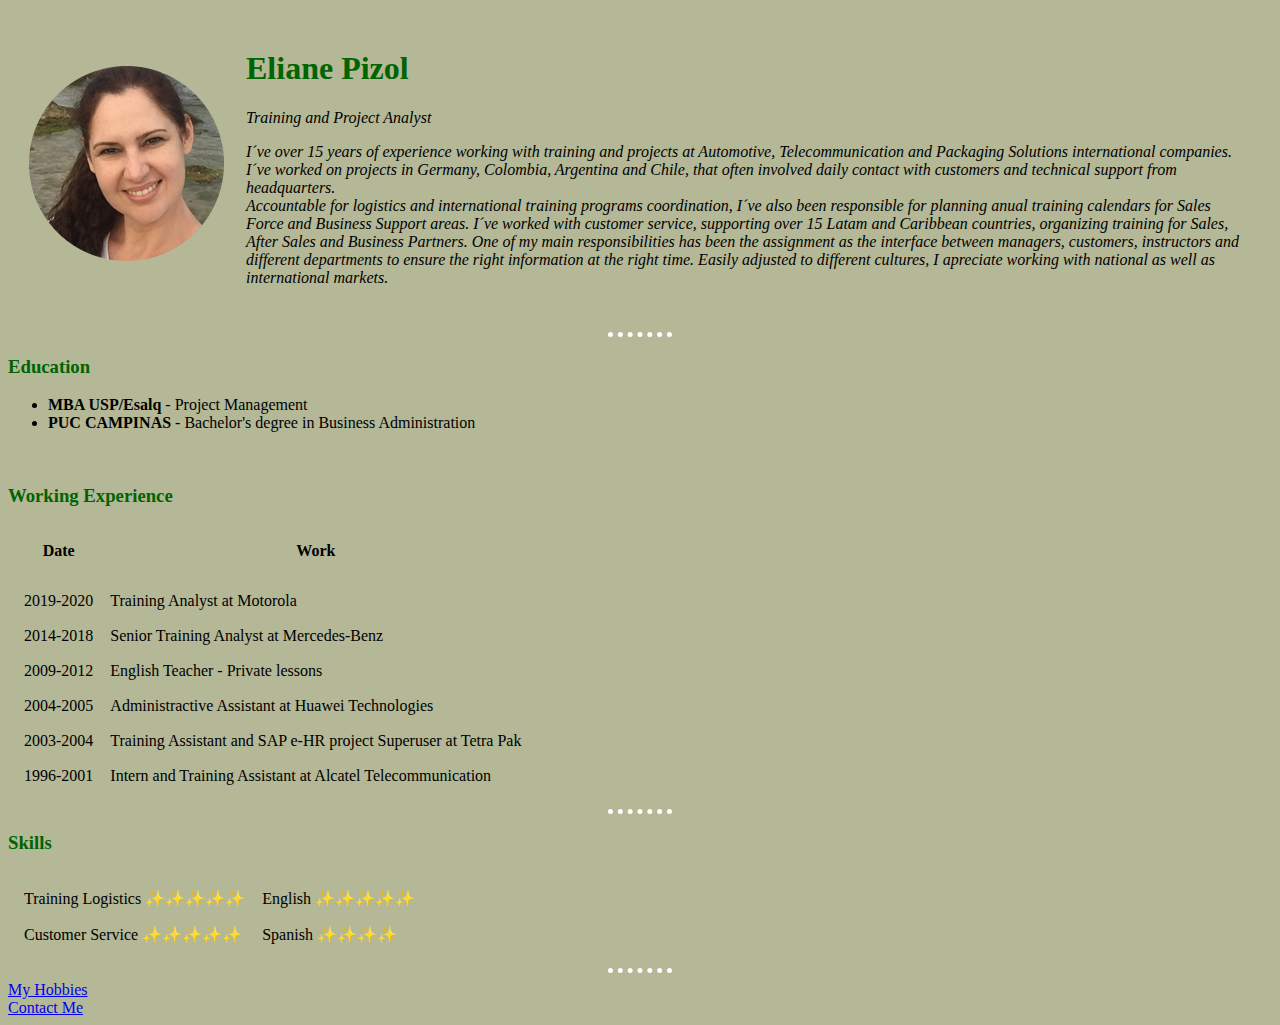
<file: index.html>
<!DOCTYPE html>
<html>

<head>
  <meta charset="utf-8">
  <title>Eliane´s Personal Site</title>
  <link rel="stylesheet" href="css/styles.css">
</head>
<table cellspacing="20">
  <tr>
    <td><img src="images/Eliane.png" alt="eliane pic"></td>
    <link rel="stylesheet" href="css/styles.css">
    <td>
      <h1>Eliane Pizol</h1>
      <p><em>Training and Project Analyst</p>
      <p>I´ve over 15 years of experience working with training and projects at Automotive, Telecommunication and Packaging Solutions international companies.<br>
        I´ve worked on projects in Germany, Colombia, Argentina and Chile, that often involved daily contact with customers and technical support from headquarters.<br>
        Accountable for logistics and international training programs coordination, I´ve also been responsible for planning anual training calendars for Sales Force and Business Support areas.
        I´ve worked with customer service, supporting over 15 Latam and Caribbean countries, organizing training for Sales, After Sales and Business Partners.
        One of my main responsibilities has been the assignment as the interface between managers, customers, instructors and different departments to ensure the right information at the right time.
        Easily adjusted to different cultures, I apreciate working with national as well as international markets.
      </p>
    </td>
  </tr>
</table>
<hr>
<h3>Education</h3>
<ul>
  <li><strong>MBA USP/Esalq</strong> - Project Management</li>
  <li><strong>PUC CAMPINAS</strong> - Bachelor's degree in Business Administration</li>
</ul>
<br>
<h3>Working Experience</h3>
<table cellspacing="15">
  <tr>
    <thead>
      <th>Date</th>
      <th>Work</th>
    </thead>
  </tr>
  <tbody>
    <tr>
      <td>2019-2020</td>
      <td>Training Analyst at Motorola</td>
    </tr>
    <tr>
      <td>2014-2018</td>
      <td>Senior Training Analyst at Mercedes-Benz</td>
    <tr>
      <td>2009-2012</td>
      <td>English Teacher - Private lessons</td>
    </tr>
    <tr>
      <td>2004-2005</td>
      <td>Administractive Assistant at Huawei Technologies</td>
    <tr>
      <td>2003-2004</td>
      <td>Training Assistant and SAP e-HR project Superuser at Tetra Pak</td>
    <tr>
      <td>1996-2001</td>
      <td>Intern and Training Assistant at Alcatel Telecommunication</td>
</table>
</tr>
</tbody>
<tfoot>
</tfoot>
<hr>
<h3>Skills</h3>
<table cellspacing="15">
  <tbody>
    <tr>
      <td>Training Logistics ✨✨✨✨✨</td>
      <td>English ✨✨✨✨✨</td>
      <td></td>
    </tr>
    <tr>
      <td>Customer Service ✨✨✨✨✨</td>
      <td>Spanish ✨✨✨✨</td>
    </tr>
  </tbody>
  <tfoot>
  </tfoot>
</table>
<hr>
<a href="hobbies.html">My Hobbies</a>
<br>
<a href="Contact-me.html">Contact Me</a>
</body>
</html>
</file>
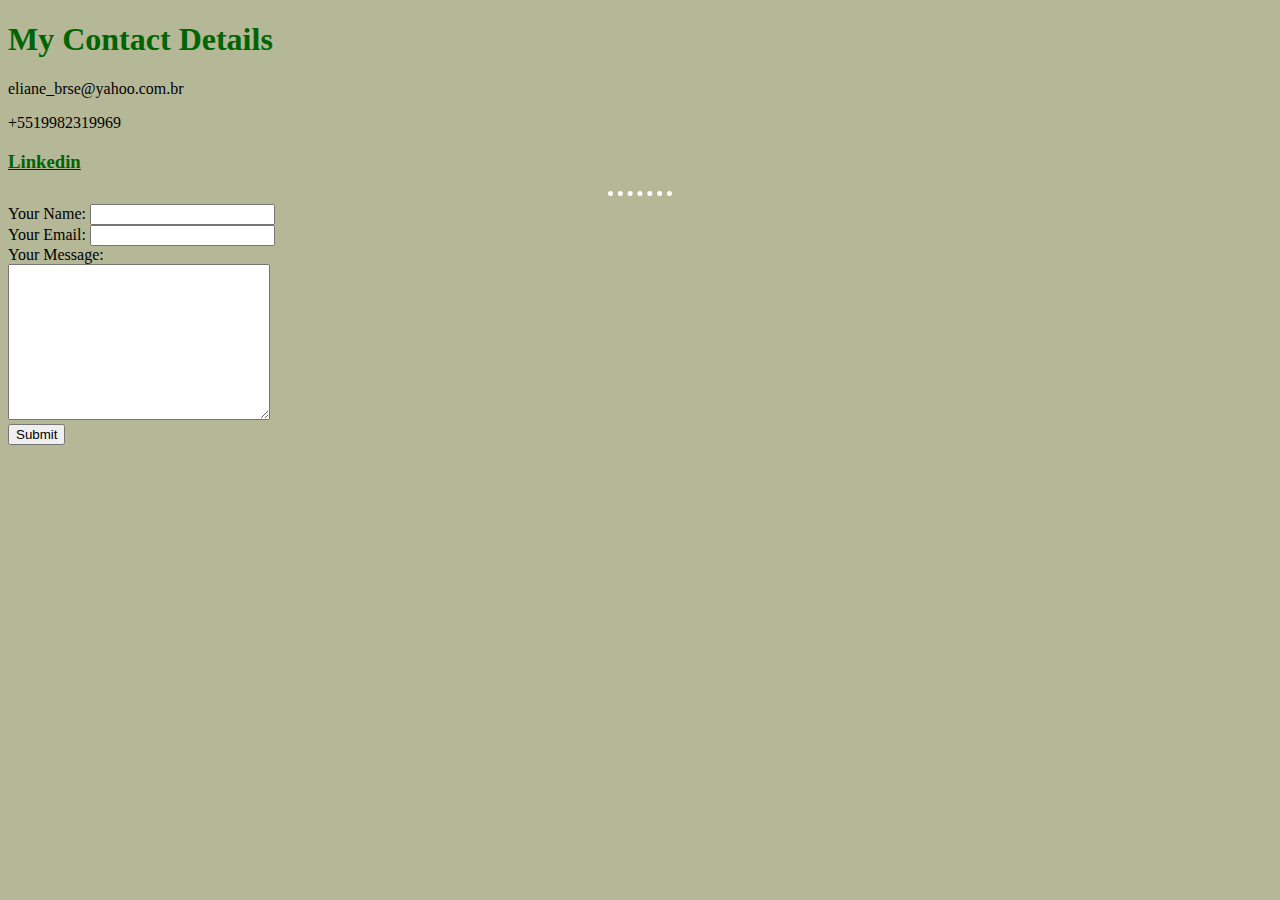
<file: Contact-me.html>
<!DOCTYPE html>
<html lang="en" dir="ltr">

<head>
  <meta charset="utf-8">
  <title>Contact Me</title>
  <link rel="stylesheet" href="css/styles.css">
</head>

<body>
  <h1>My Contact Details</h1>
  <p>eliane_brse@yahoo.com.br</p>
  <p>+5519982319969</p>
  <a href="https://br.linkedin.com/in/elianepizol">
    <h3>Linkedin</h3>
  </a>
  <hr>
  <form class="" action="mailto:eliane_brse@yahoo.com.br" method="post" enctype="text/plain">
    <label>Your Name:</label>
    <input type="text" name="YourName" value=""><br>
    <label>Your Email:</label>
    <input type="email" name="YourEmail" value=""><br>
    <label>Your Message:</label><br>
    <textarea name="YourMessage" rows=10 cols="30"></textarea><br>
    <input type="submit" name="send">
  </form>
</body>

</html>
</file>
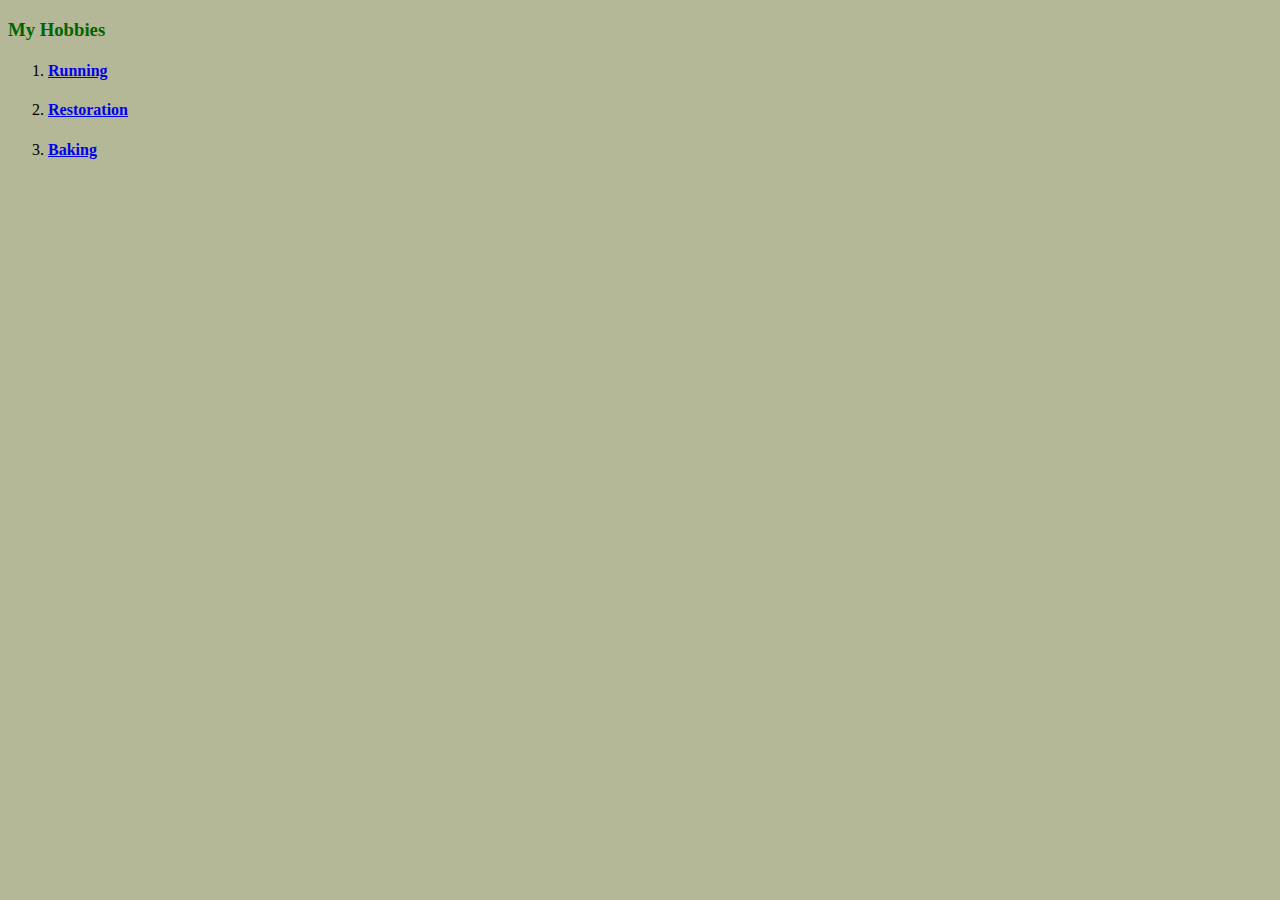
<file: hobbies.html>
<!DOCTYPE html>
<html lang="en" dir="ltr">

<head>
  <meta charset="utf-8">
  <title>My Hobbies</title>
  <link rel="stylesheet" href="css/styles.css">

</head>

<body>
  <h3>My Hobbies</h3>
  <ol>
    <li><a
        href="https://scontent.fcpq3-1.fna.fbcdn.net/v/t31.18172-8/1502599_772581982760954_2877491750256054878_o.jpg?_nc_cat=107&ccb=1-5&_nc_sid=cdbe9c&_nc_ohc=sKGNZmn24fIAX9NJs5t&_nc_ht=scontent.fcpq3-1.fna&oh=0f676f4b24035abcda1b923213402ed8&oe=614B42CA">
        <h4>Running</h4>
      </a></li>
    <li><a href="images/Restoration.png">
        <h4>Restoration</h4>
      </a></li>
    <li><a href="images/Baking.png">
        <h4>Baking</h4>
      </a></li>
  </ol>
</body>

</html>
</file>
<file: css/styles.css>
body {
  background-color: #B4B897;
}

hr {
  border-style: none;
  border-top-style: dotted;
  border-color: white;
  border-width: 5px;
  width: 5%;
}

h1 {
  color: darkgreen;
}

h3 {
  color: darkgreen;
}
</file>
